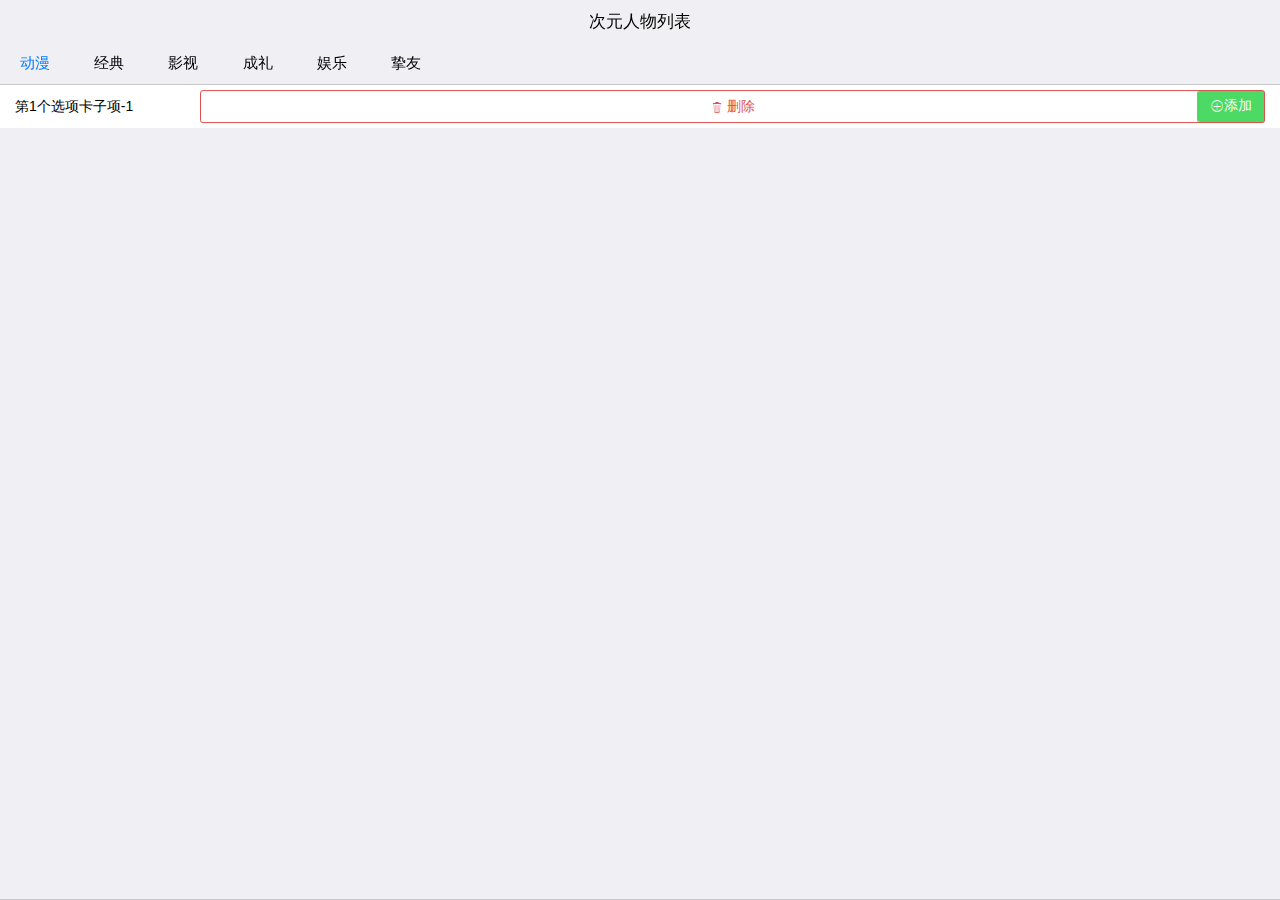
<file: src/index.html>
<!DOCTYPE html>
<html>

<head>
    <meta charset="utf-8">
    <meta name="viewport" content="width=device-width,initial-scale=1,minimum-scale=1,maximum-scale=1,user-scalable=no" />
    <title></title>
    <link href="css/mui.min.css" rel="stylesheet" />
    <link href="css/style.css" rel="stylesheet" />
</head>

<body>
    <header id="header" class="mui-bar mui-bar-transparent">
        <h1 class="mui-title">次元人物列表</h1>
    </header>
    <div class="mui-content">
        <div id="slider" class="mui-slider mui-fullscreen">
            <div id="sliderSegmentedControl" class="mui-scroll-wrapper mui-slider-indicator mui-segmented-control mui-segmented-control-inverted">
                <div class="mui-scroll">
                    <a class="mui-control-item mui-active" href="#item1mobile">
						动漫
					</a>
                    <a class="mui-control-item" href="#item2mobile">
						经典
					</a>
                    <a class="mui-control-item" href="#item3mobile">
						影视
					</a>
                    <a class="mui-control-item" href="#item4mobile">
						成礼
					</a>
                    <a class="mui-control-item" href="#item5mobile">
						娱乐
					</a>
                    <a class="mui-control-item" href="#item6mobile">
						挚友
					</a>
                </div>
            </div>
            <div class="mui-slider-group">
                <div id="item1mobile" class="mui-slider-item mui-control-content mui-active">
                    <div id="scroll1" class="mui-scroll-wrapper">
                        <div class="mui-scroll">
                            <ul class="mui-table-view">
                                <li class="mui-table-view-cell">
                                    第1个选项卡子项-1
                                    <button type="button" class="mui-btn mui-btn-success mui-icon mui-icon-plus">添加</button>
                                    <button type="button" class="mui-btn mui-btn-danger mui-btn-outlined">
										<span class="mui-icon mui-icon-trash"></span>
										删除	
									</button>
                                </li>
                            </ul>
                        </div>
                    </div>
                </div>
                <div id="item2mobile" class="mui-slider-item mui-control-content">
                    <div class="mui-scroll-wrapper">
                        <div class="mui-scroll">
                            <ul class="mui-table-view">
                                <li class="mui-table-view-cell">
                                    第2个选项卡子项-20
                                </li>
                            </ul>
                        </div>
                    </div>
                </div>
                <div id="item3mobile" class="mui-slider-item mui-control-content">
                    <div class="mui-scroll-wrapper">
                        <div class="mui-scroll">
                            <ul class="mui-table-view">
                                <li class="mui-table-view-cell">
                                    第3个选项卡子项-20
                                </li>
                            </ul>
                        </div>
                    </div>
                </div>
                <div id="item4mobile" class="mui-slider-item mui-control-content">
                    <div class="mui-scroll-wrapper">
                        <div class="mui-scroll">
                            <ul class="mui-table-view">
                                <li class="mui-table-view-cell">
                                    第4个选项卡子项-20
                                </li>
                            </ul>
                        </div>
                    </div>
                </div>
                <div id="item5mobile" class="mui-slider-item mui-control-content">
                    <div class="mui-scroll-wrapper">
                        <div class="mui-scroll">
                            <ul class="mui-table-view">
                                <li class="mui-table-view-cell">
                                    第5个选项卡子项-20
                                </li>
                            </ul>
                        </div>
                    </div>
                </div>
                <div id="item6mobile" class="mui-slider-item mui-control-content">
                    <div class="mui-scroll-wrapper">
                        <div class="mui-scroll">
                            <ul class="mui-table-view">
                                <li class="mui-table-view-cell">
                                    第6个选项卡子项-20
                                </li>
                            </ul>
                        </div>
                    </div>
                </div>
            </div>
        </div>
    </div>
    <script src="./js/mui.min.js"></script>
    <script>
        mui.init();
    </script>
</body>

</html>
</file>
<file: src/css/style.css>
.mui-bar~.mui-content .mui-fullscreen {
    top: 44px;
    height: auto;
}

.mui-pull-top-tips {
    position: absolute;
    top: -20px;
    left: 50%;
    margin-left: -25px;
    width: 40px;
    height: 40px;
    border-radius: 100%;
    z-index: 1;
}

.mui-bar~.mui-pull-top-tips {
    top: 24px;
}

.mui-pull-top-wrapper {
    width: 42px;
    height: 42px;
    display: block;
    text-align: center;
    background-color: #efeff4;
    border: 1px solid #ddd;
    border-radius: 25px;
    background-clip: padding-box;
    box-shadow: 0 4px 10px #bbb;
    overflow: hidden;
}

.mui-pull-top-tips.mui-transitioning {
    -webkit-transition-duration: 200ms;
    transition-duration: 200ms;
}

.mui-pull-top-tips .mui-pull-loading {
    /*-webkit-backface-visibility: hidden;
				-webkit-transition-duration: 400ms;
				transition-duration: 400ms;*/
    margin: 0;
}

.mui-pull-top-wrapper .mui-icon,
.mui-pull-top-wrapper .mui-spinner {
    margin-top: 7px;
}

.mui-pull-top-wrapper .mui-icon.mui-reverse {
    /*-webkit-transform: rotate(180deg) translateZ(0);*/
}

.mui-pull-bottom-tips {
    text-align: center;
    background-color: #efeff4;
    font-size: 15px;
    line-height: 40px;
    color: #777;
}

.mui-pull-top-canvas {
    overflow: hidden;
    background-color: #fafafa;
    border-radius: 40px;
    box-shadow: 0 4px 10px #bbb;
    width: 40px;
    height: 40px;
    margin: 0 auto;
}

.mui-pull-top-canvas canvas {
    width: 40px;
}

.mui-slider-indicator.mui-segmented-control {
    background-color: #efeff4;
}

.mui-btn-danger {
    left: 200px;
}
</file>
